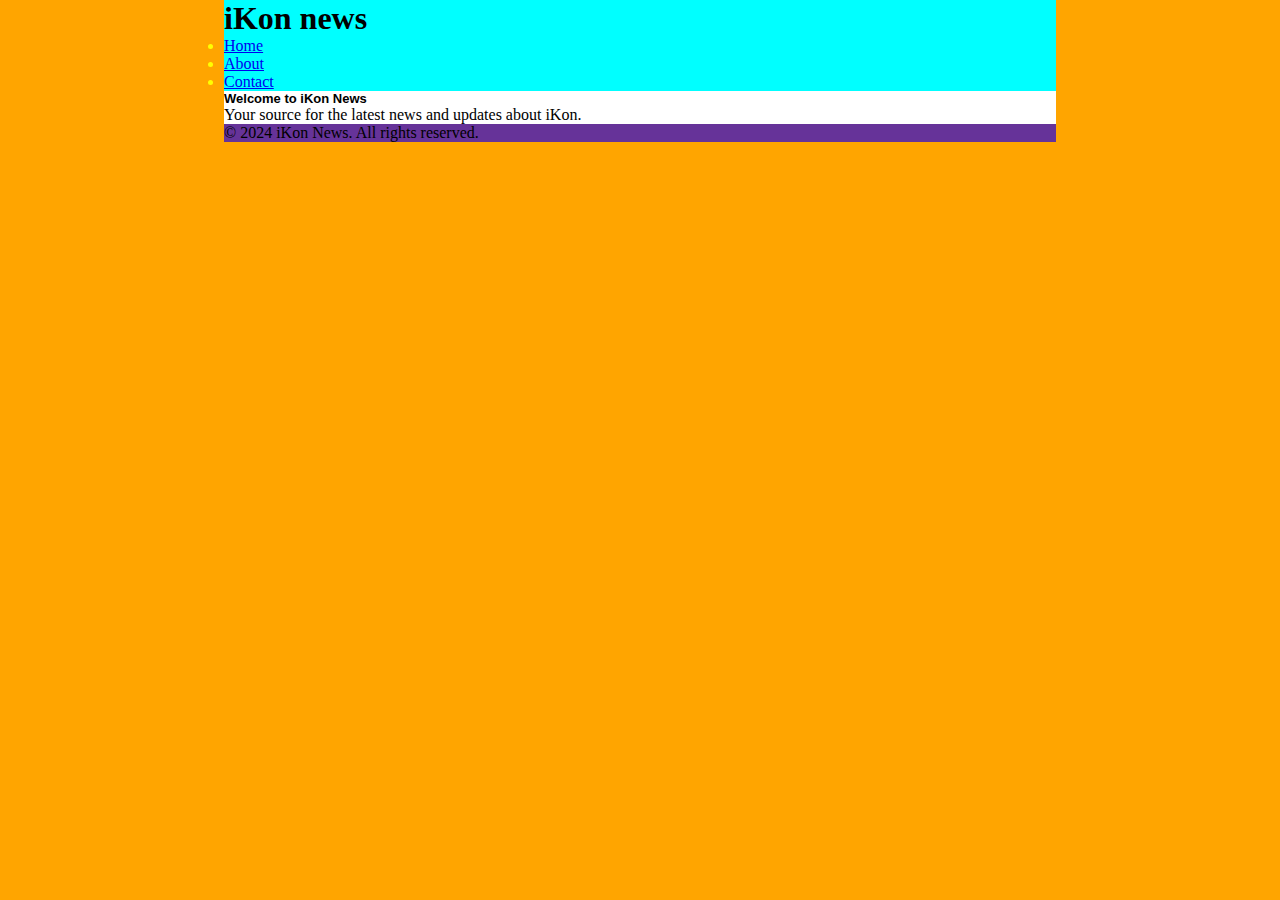
<file: Bilguun/ikon/ikon.html>
<!doctype html>
<html lang="en">
  <head>
    <meta charset="UTF-8" />
    <meta name="viewport" content="width=device-width, initial-scale=1.0" />
    <title>iKon news</title>
    <link rel="stylesheet" href="ikon.css" />
  </head>
  <body>
    <div class="container">
      <header>
        <h1>iKon news</h1>
        <nav>
          <ul>
            <li><a href="../Bilguun/index.html">Home</a></li>
            <li><a href="#">About</a></li>
            <li><a href="#">Contact</a></li>
          </ul>
        </nav>
      </header>

      <main>
        <article>
          <h2>Welcome to iKon News</h2>
          <p>Your source for the latest news and updates about iKon.</p>
        </article>
      </main>

      <footer>
        <p>&copy; 2024 iKon News. All rights reserved.</p>
      </footer>
    </div>
  </body>
</html>
</file>
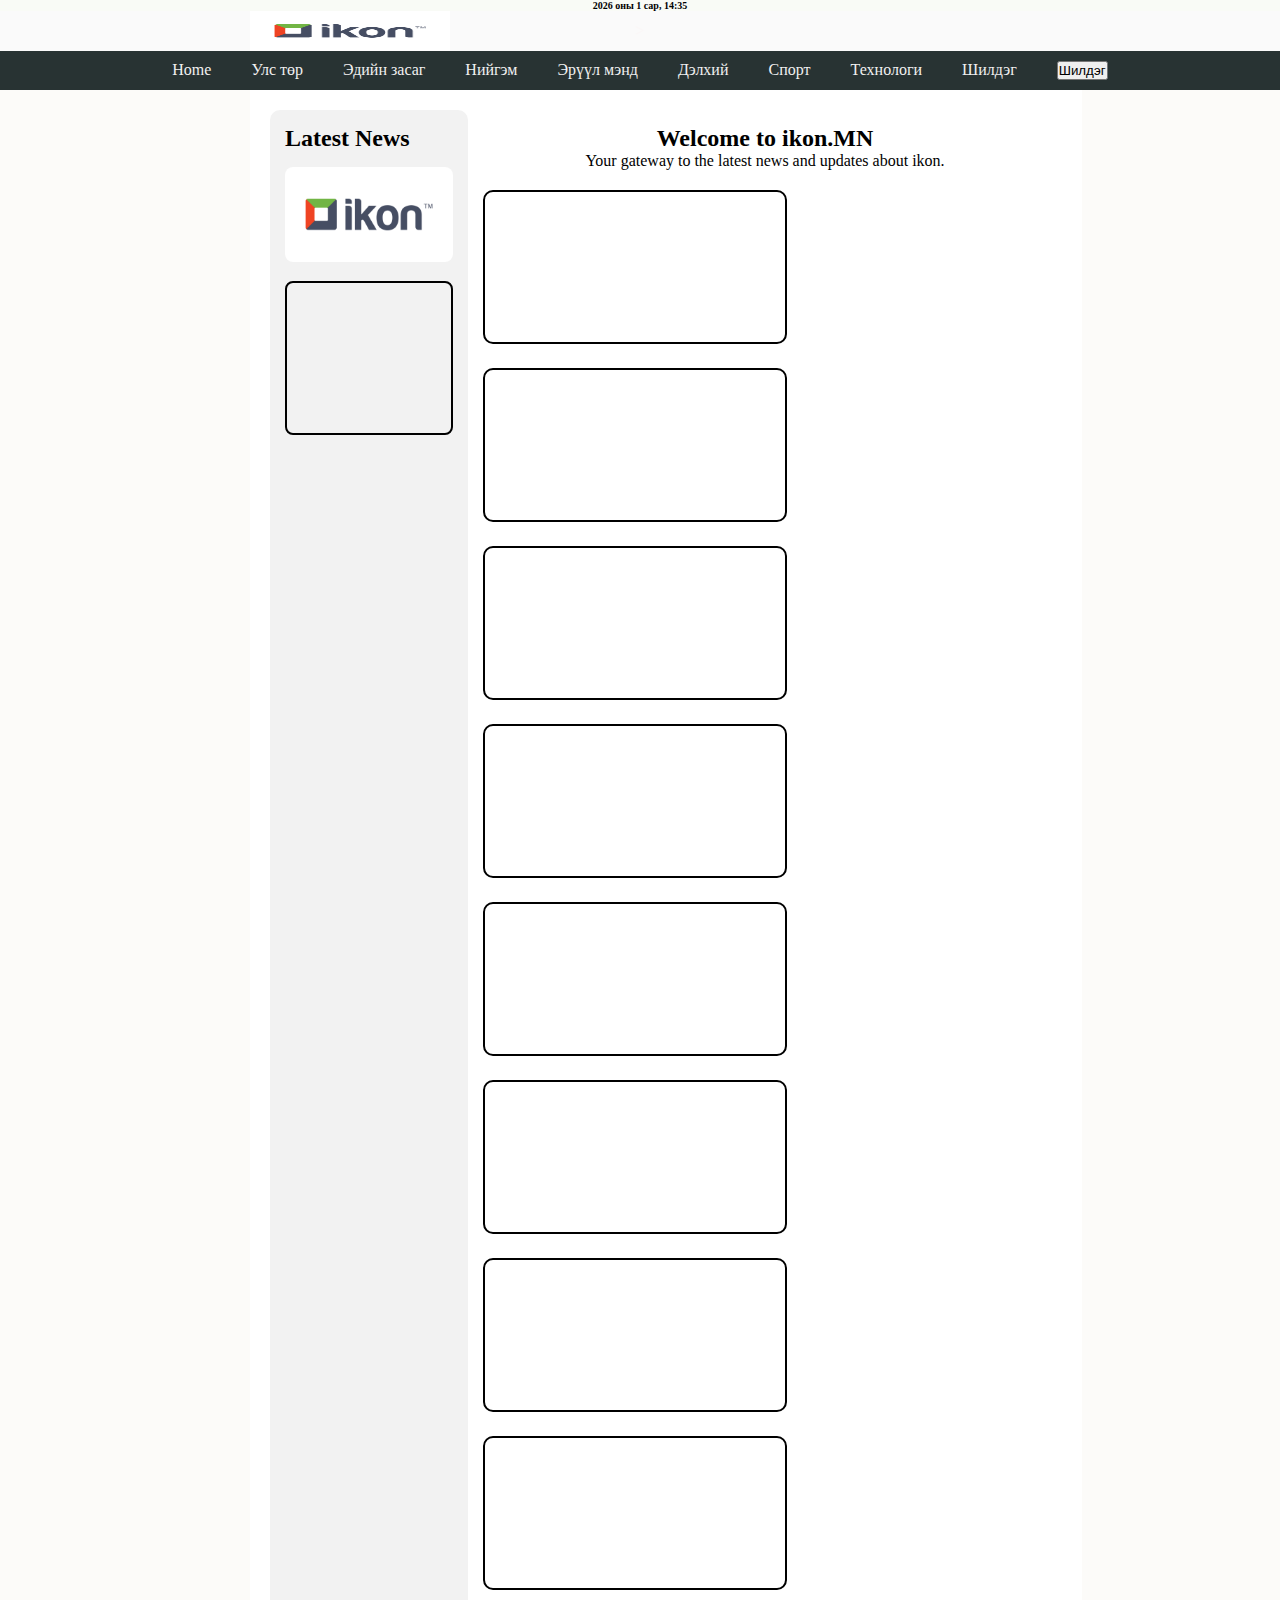
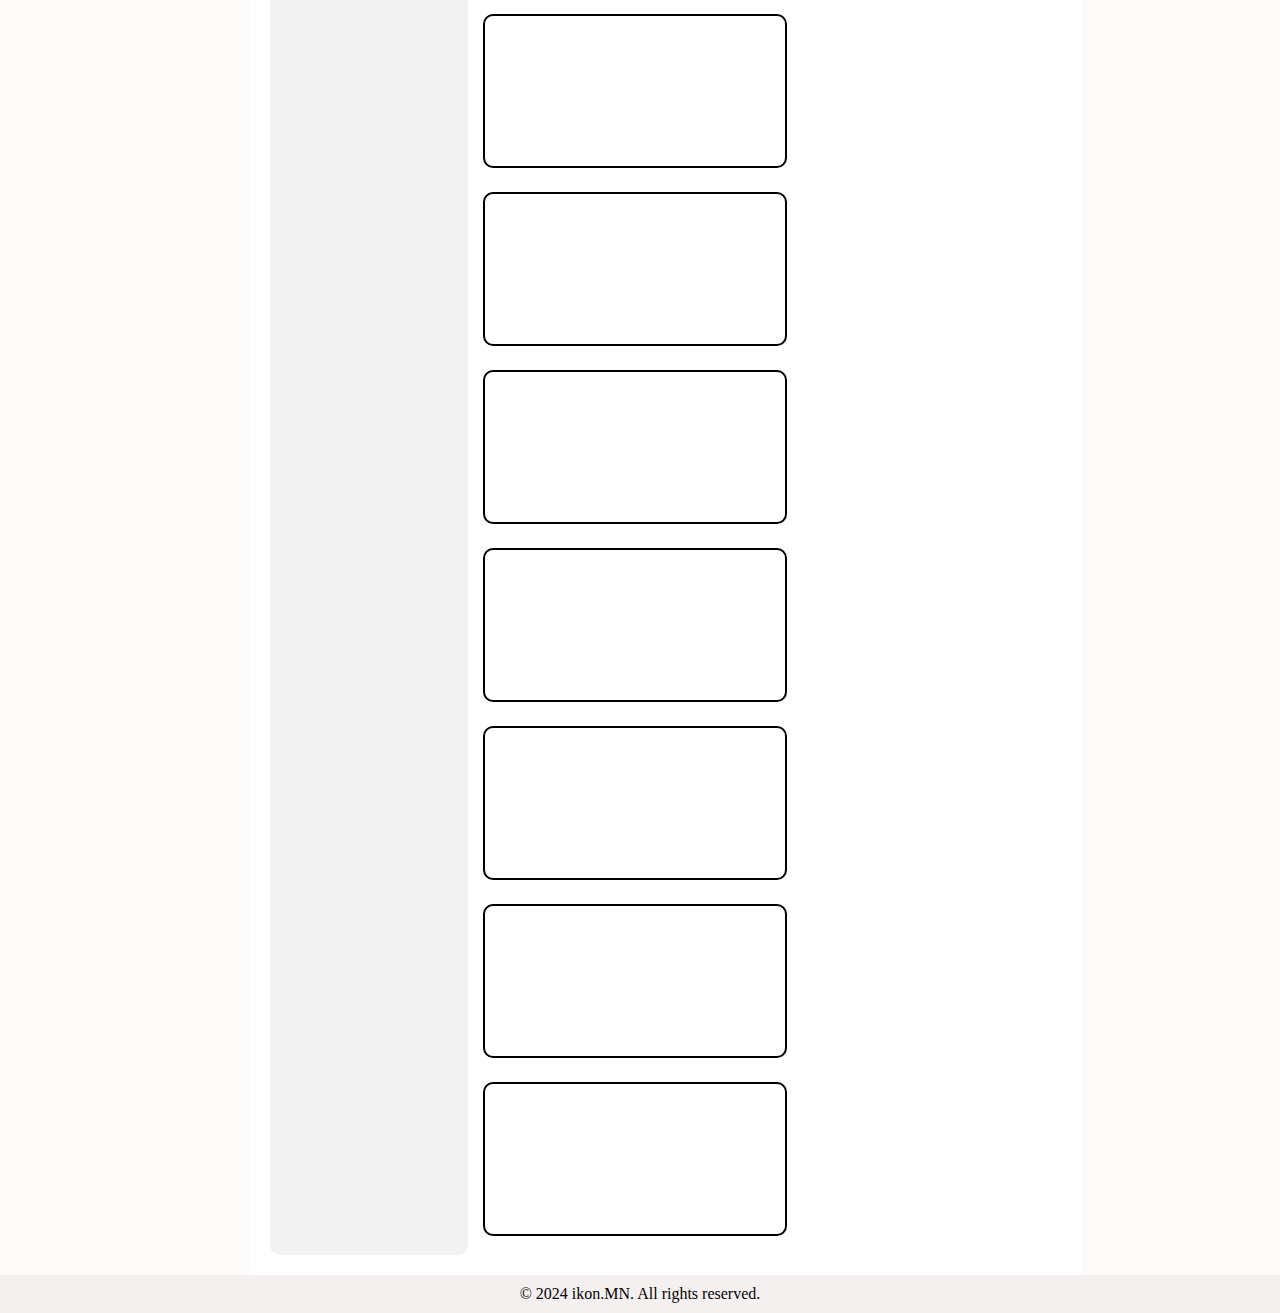
<file: Bulgantamir/ikon.mn/ikon.html>
<!DOCTYPE html>
<html lang="en">
<head>
    <meta charset="UTF-8">
    <meta name="viewport" content="width=device-width, initial-scale=1.0">
    <title>ikon.MN : Next Horizon</title>
    <link rel="stylesheet" href="ikon.css">
    <link rel="icon" type="image/x-icon" href="gallery/ikonlogo2.png">
    
</head>
<body>
    <div class="wrapper">
        <sticky><p >2026 оны 1 сар, 14:35</p> 
</sticky>
        <header>
            <img src="gallery/ikonlogo.png" alt="ikon.MN Logo " class="logo"> >
            </header>
        
            <nav>
                <ul>
                    <li><a href="ikon.html">Home</a></li>
                    <li><a href="#">Улс төр</a></li>
                    <li><a href="#">Эдийн засаг</a></li>
                    <li><a href="#">Нийгэм</a></li>
                    <li><a href="#">Эрүүл мэнд</a></li>
                    <li><a href="#">Дэлхий</a></li>
                    <li><a href="#">Спорт</a></li>
                    <li><a href="#">Технологи</a></li>
                    <li><a href="#">Шилдэг</a></li>
                    <li><a href="#"><button onclick="alert('Hello!')">Шилдэг</button></a></li>
                </ul>
            </nav> 
    
    <div class="main-content">
    <aside>
            <h2>Latest News</h2>
         
                <img src="gallery/ikonlogo.png" alt="ikon Ad" class="ad-image">
                <iframe  src="https://www.youtube.com/embed/c0W5LMYjfGU?si=bhy75qxGnrxk7wGu" title="YouTube video player" frameborder="0" allow="accelerometer; autoplay; clipboard-write; encrypted-media; gyroscope; picture-in-picture; web-share" referrerpolicy="strict-origin-when-cross-origin" allowfullscreen class="ad-image"></iframe>
          
            
           
        </aside>
          
        <main>
            <article>
                <h2>Welcome to ikon.MN</h2>
                <p>Your gateway to the latest news and updates about ikon.</p>
                 <iframe  src="https://www.youtube.com/embed/c0W5LMYjfGU?si=bhy75qxGnrxk7wGu" title="YouTube video player" frameborder="0" allow="accelerometer; autoplay; clipboard-write; encrypted-media; gyroscope; picture-in-picture; web-share" referrerpolicy="strict-origin-when-cross-origin" allowfullscreen></iframe>
           <iframe  src="https://www.youtube.com/embed/c0W5LMYjfGU?si=bhy75qxGnrxk7wGu" title="YouTube video player" frameborder="0" allow="accelerometer; autoplay; clipboard-write; encrypted-media; gyroscope; picture-in-picture; web-share" referrerpolicy="strict-origin-when-cross-origin" allowfullscreen></iframe>
           <iframe  src="https://www.youtube.com/embed/c0W5LMYjfGU?si=bhy75qxGnrxk7wGu" title="YouTube video player" frameborder="0" allow="accelerometer; autoplay; clipboard-write; encrypted-media; gyroscope; picture-in-picture; web-share" referrerpolicy="strict-origin-when-cross-origin" allowfullscreen></iframe>
           <iframe  src="https://www.youtube.com/embed/c0W5LMYjfGU?si=bhy75qxGnrxk7wGu" title="YouTube video player" frameborder="0" allow="accelerometer; autoplay; clipboard-write; encrypted-media; gyroscope; picture-in-picture; web-share" referrerpolicy="strict-origin-when-cross-origin" allowfullscreen></iframe>
           <iframe  src="https://www.youtube.com/embed/c0W5LMYjfGU?si=bhy75qxGnrxk7wGu" title="YouTube video player" frameborder="0" allow="accelerometer; autoplay; clipboard-write; encrypted-media; gyroscope; picture-in-picture; web-share" referrerpolicy="strict-origin-when-cross-origin" allowfullscreen></iframe>
           <iframe  src="https://www.youtube.com/embed/c0W5LMYjfGU?si=bhy75qxGnrxk7wGu" title="YouTube video player" frameborder="0" allow="accelerometer; autoplay; clipboard-write; encrypted-media; gyroscope; picture-in-picture; web-share" referrerpolicy="strict-origin-when-cross-origin" allowfullscreen></iframe>
           <iframe  src="https://www.youtube.com/embed/c0W5LMYjfGU?si=bhy75qxGnrxk7wGu" title="YouTube video player" frameborder="0" allow="accelerometer; autoplay; clipboard-write; encrypted-media; gyroscope; picture-in-picture; web-share" referrerpolicy="strict-origin-when-cross-origin" allowfullscreen></iframe>
           <iframe  src="https://www.youtube.com/embed/c0W5LMYjfGU?si=bhy75qxGnrxk7wGu" title="YouTube video player" frameborder="0" allow="accelerometer; autoplay; clipboard-write; encrypted-media; gyroscope; picture-in-picture; web-share" referrerpolicy="strict-origin-when-cross-origin" allowfullscreen></iframe>
           <iframe  src="https://www.youtube.com/embed/c0W5LMYjfGU?si=bhy75qxGnrxk7wGu" title="YouTube video player" frameborder="0" allow="accelerometer; autoplay; clipboard-write; encrypted-media; gyroscope; picture-in-picture; web-share" referrerpolicy="strict-origin-when-cross-origin" allowfullscreen></iframe>
           <iframe  src="https://www.youtube.com/embed/c0W5LMYjfGU?si=bhy75qxGnrxk7wGu" title="YouTube video player" frameborder="0" allow="accelerometer; autoplay; clipboard-write; encrypted-media; gyroscope; picture-in-picture; web-share" referrerpolicy="strict-origin-when-cross-origin" allowfullscreen></iframe>
           <iframe  src="https://www.youtube.com/embed/c0W5LMYjfGU?si=bhy75qxGnrxk7wGu" title="YouTube video player" frameborder="0" allow="accelerometer; autoplay; clipboard-write; encrypted-media; gyroscope; picture-in-picture; web-share" referrerpolicy="strict-origin-when-cross-origin" allowfullscreen></iframe>
           <iframe  src="https://www.youtube.com/embed/c0W5LMYjfGU?si=bhy75qxGnrxk7wGu" title="YouTube video player" frameborder="0" allow="accelerometer; autoplay; clipboard-write; encrypted-media; gyroscope; picture-in-picture; web-share" referrerpolicy="strict-origin-when-cross-origin" allowfullscreen></iframe>
           <iframe  src="https://www.youtube.com/embed/c0W5LMYjfGU?si=bhy75qxGnrxk7wGu" title="YouTube video player" frameborder="0" allow="accelerometer; autoplay; clipboard-write; encrypted-media; gyroscope; picture-in-picture; web-share" referrerpolicy="strict-origin-when-cross-origin" allowfullscreen></iframe>
          <iframe  src="https://www.youtube.com/embed/c0W5LMYjfGU?si=bhy75qxGnrxk7wGu" title="YouTube video player" frameborder="0" allow="accelerometer; autoplay; clipboard-write; encrypted-media; gyroscope; picture-in-picture; web-share" referrerpolicy="strict-origin-when-cross-origin" allowfullscreen></iframe>
          <iframe  src="https://www.youtube.com/embed/c0W5LMYjfGU?si=bhy75qxGnrxk7wGu" title="YouTube video player" frameborder="0" allow="accelerometer; autoplay; clipboard-write; encrypted-media; gyroscope; picture-in-picture; web-share" referrerpolicy="strict-origin-when-cross-origin" allowfullscreen></iframe>
          
                 </article>
        </main>
    </div>
        <footer>
            <p>&copy; 2024 ikon.MN. All rights reserved.</p>
        </footer>
</body>
</html>
</file>
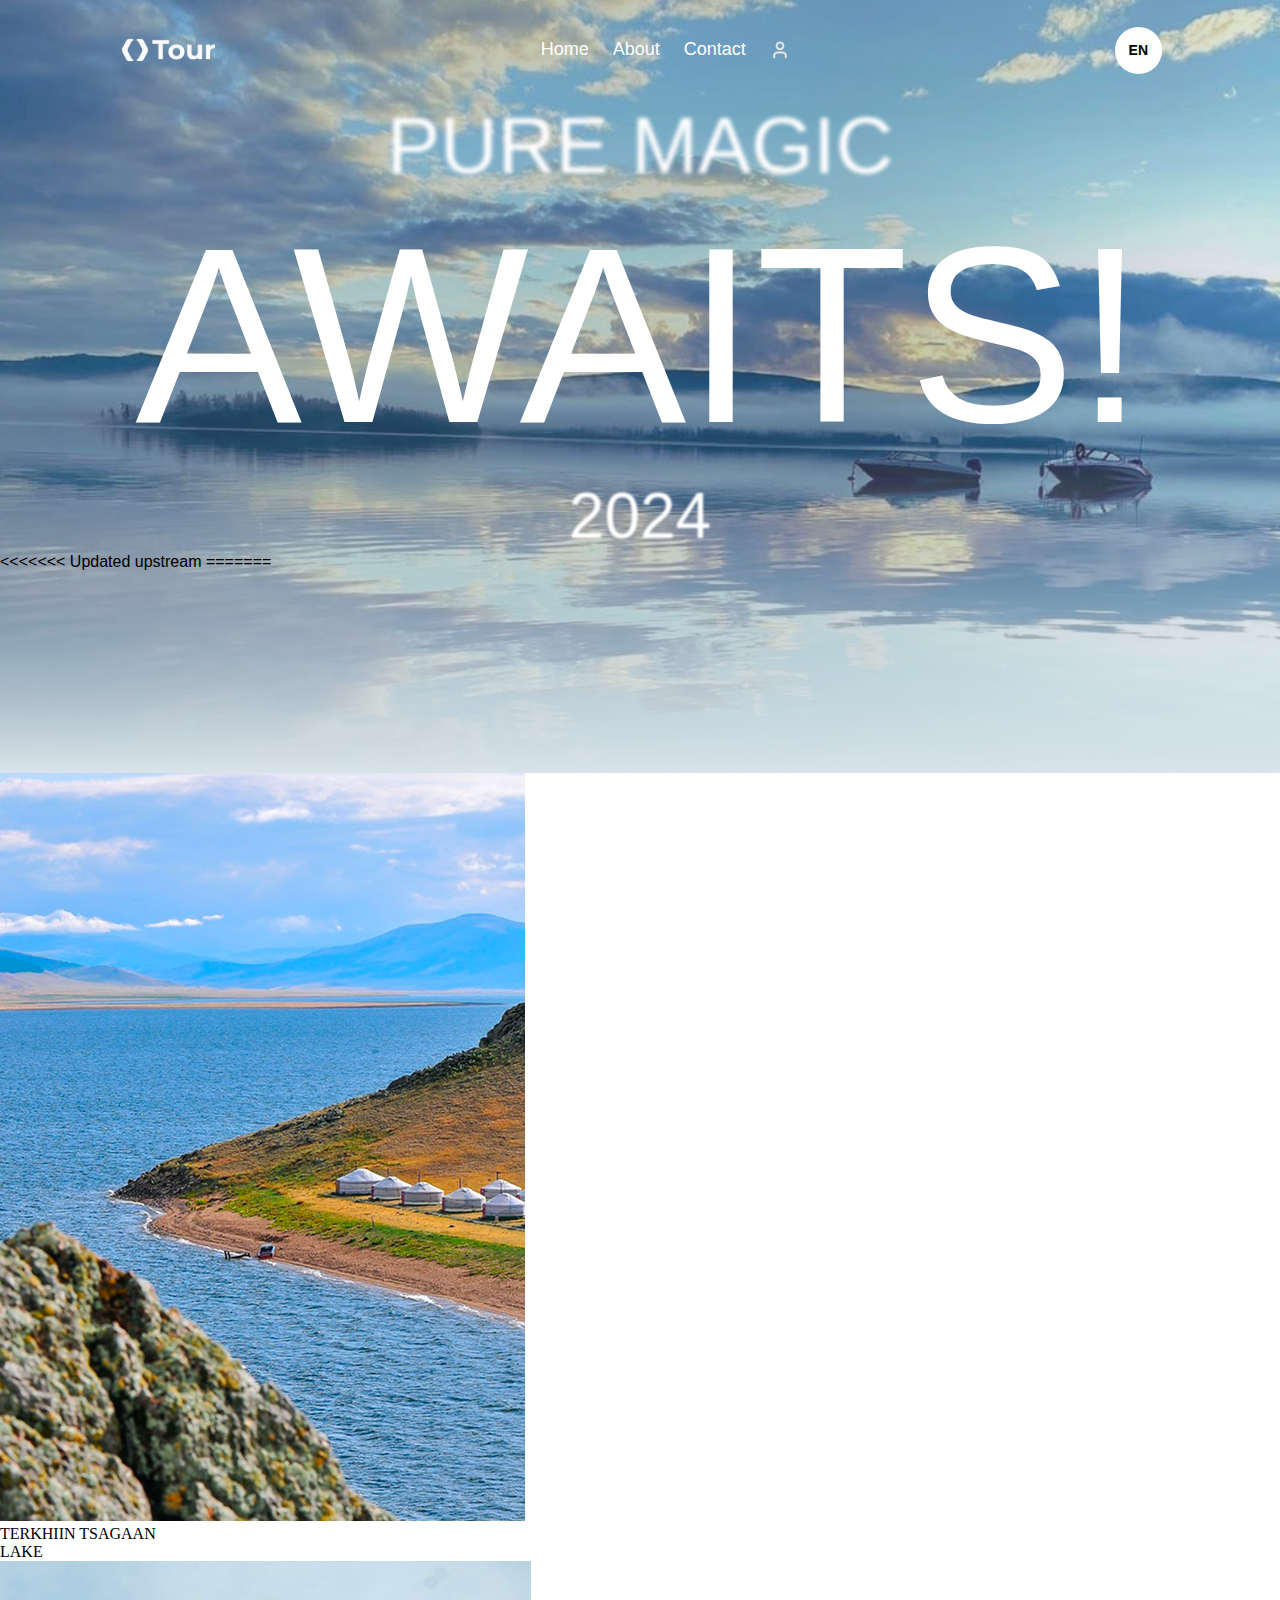
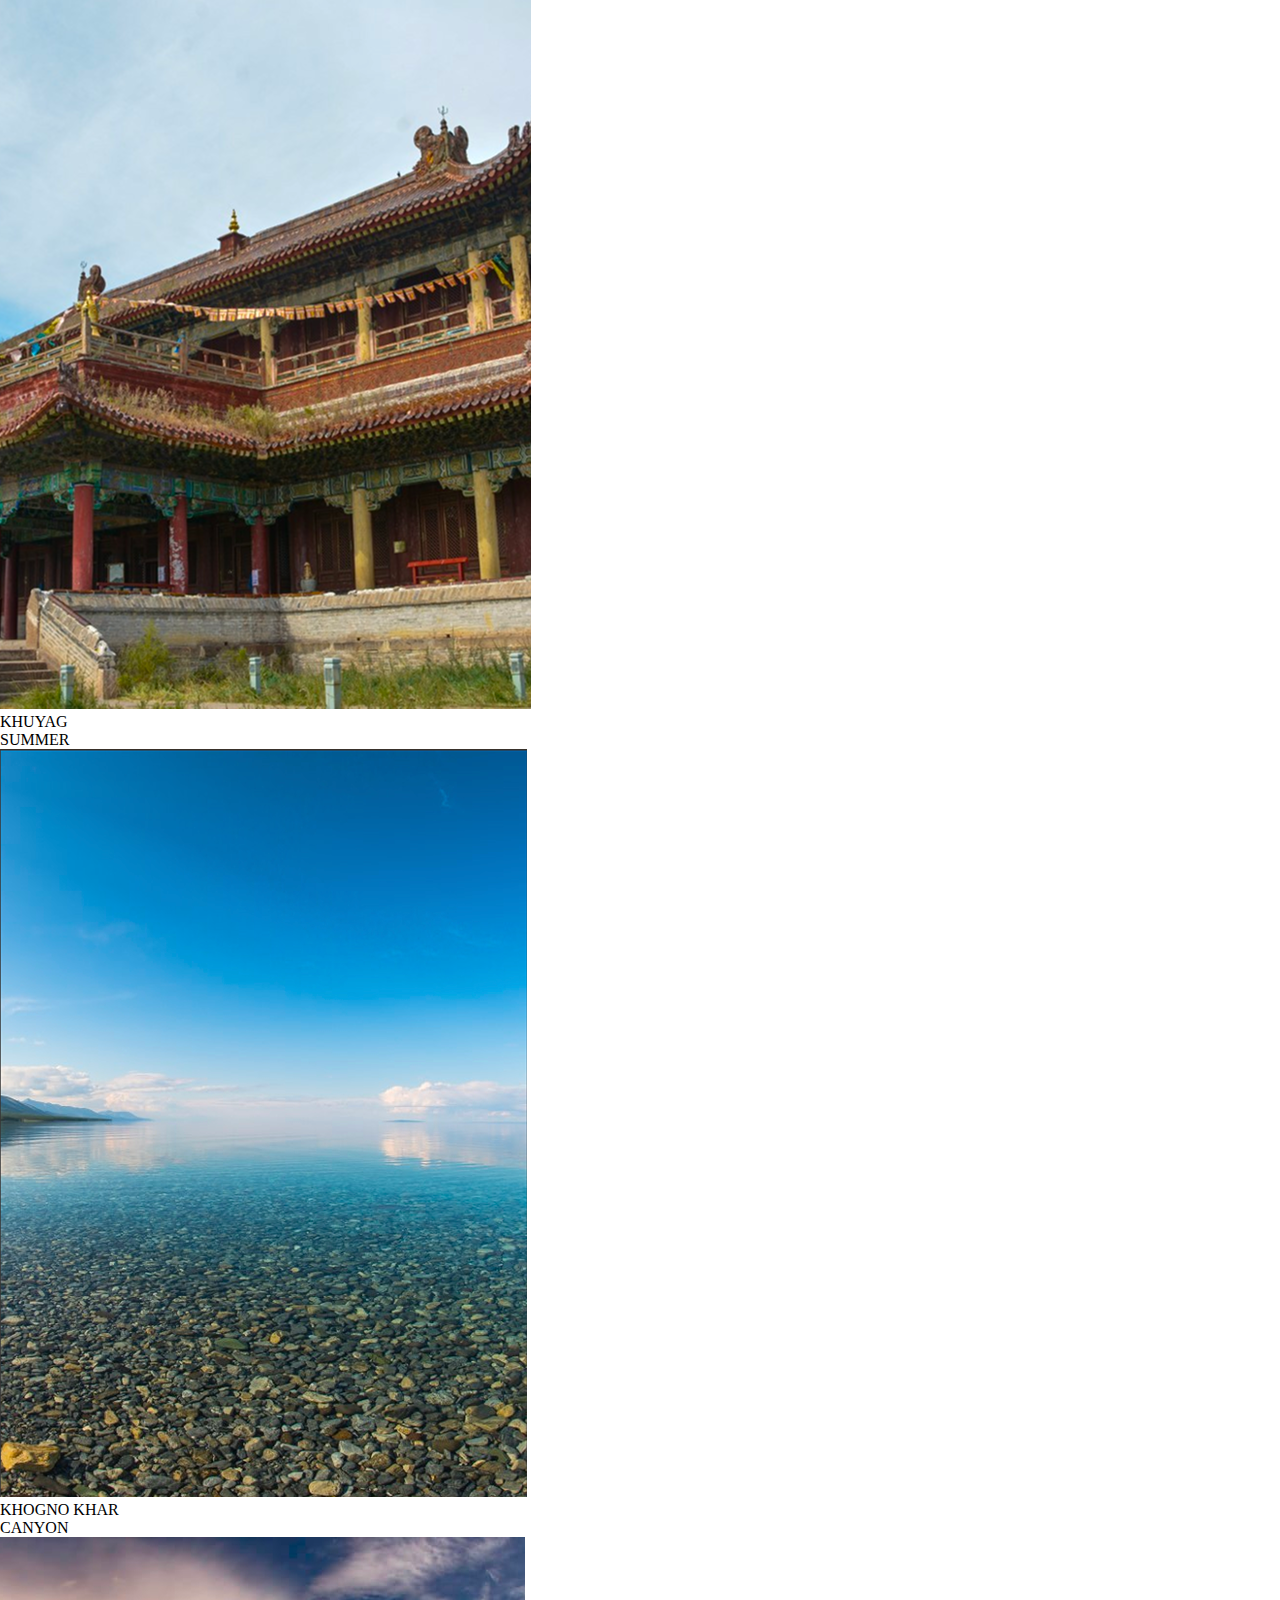
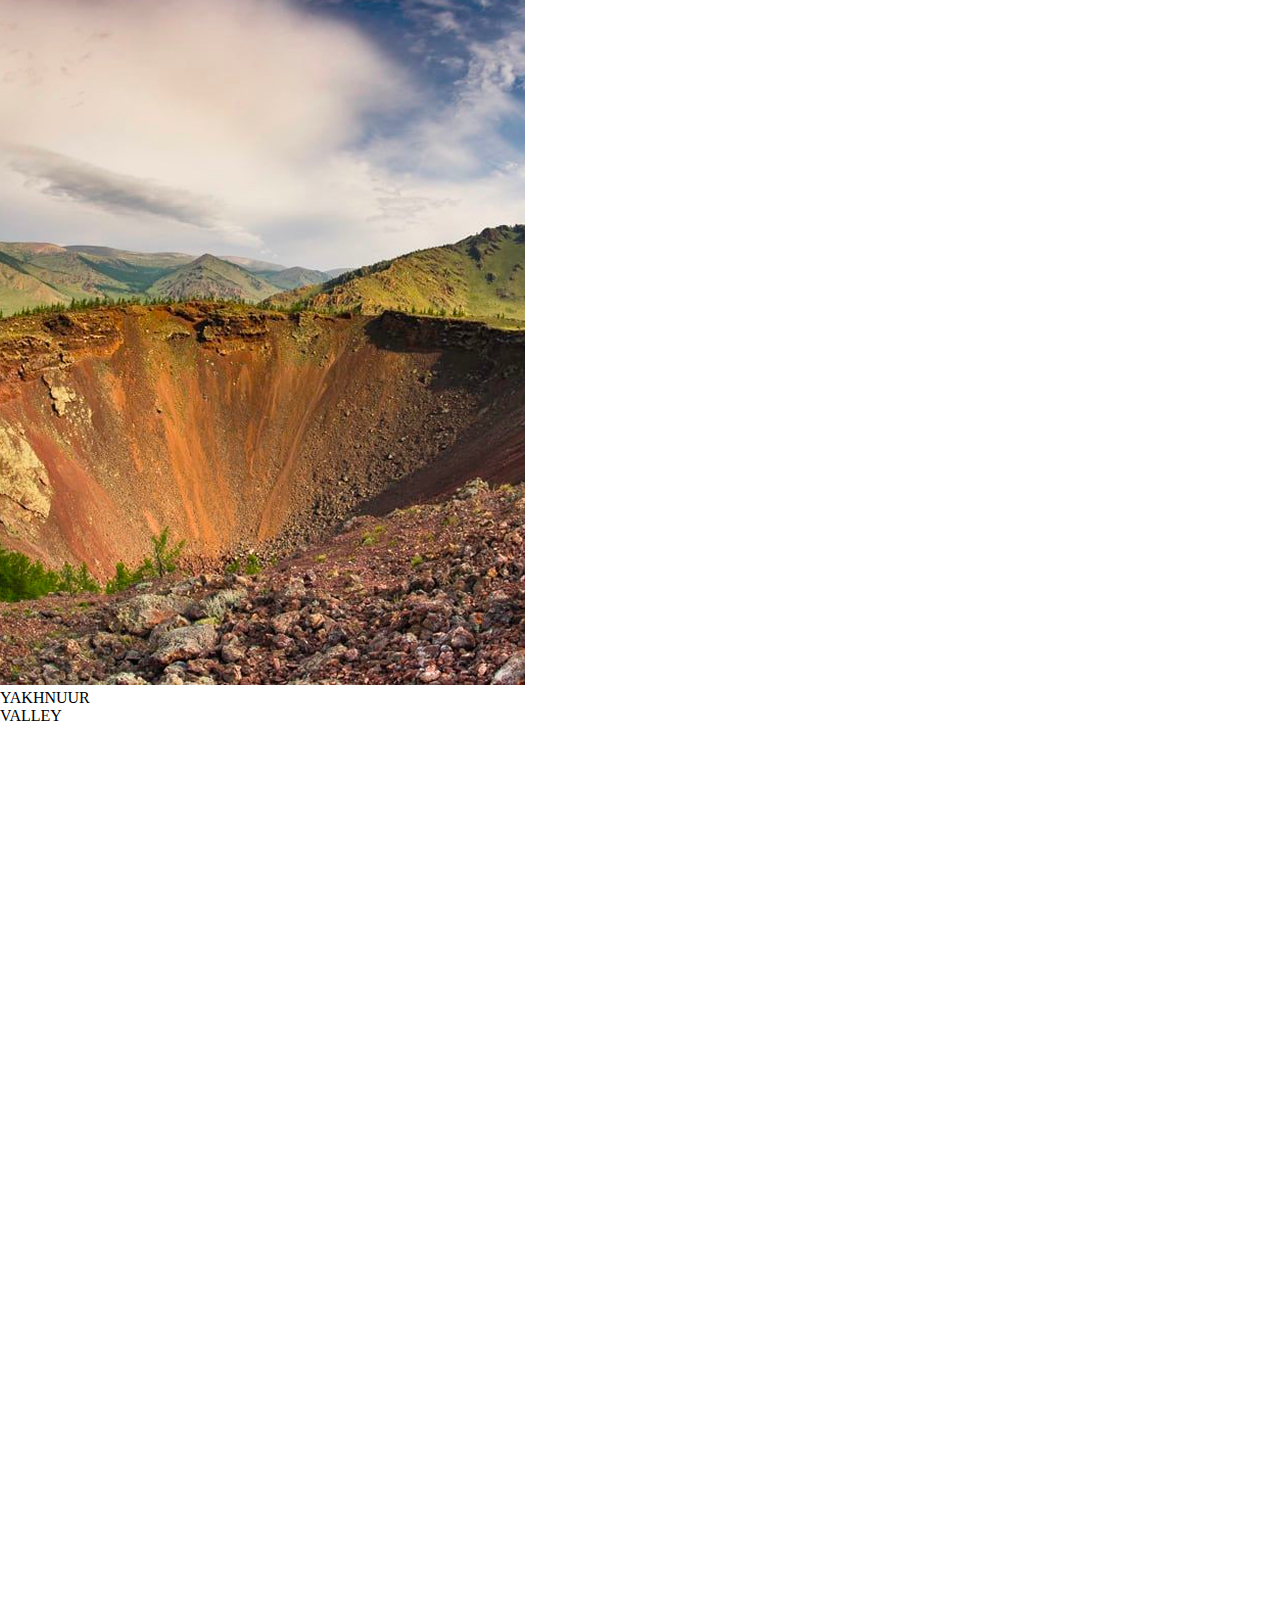
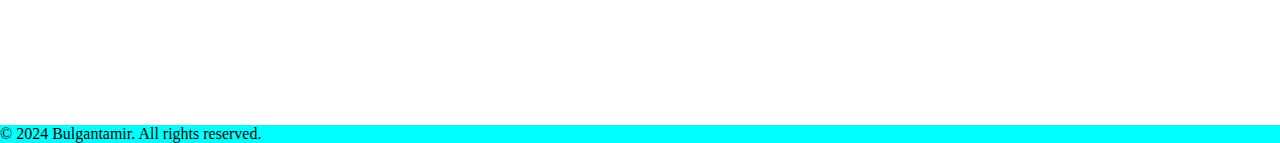
<file: Bulgantamir/tour/tour.html>
<!DOCTYPE html>
<html lang="en">
<head>
    <meta charset="UTF-8">
    <meta name="viewport" content="width=device-width, initial-scale=1.0">
    <title>tour</title>
    <link rel="stylesheet" href="tour.css">
</head>
<body>
    <div class="container">
        <header>
            <img src="gallery/logo 1.svg" alt="logo"/>
            <div class="headerhome">
            <div class="home">
                <span>Home</span>
                <span>About</span>
                <span>Contact</span>
                <img src="gallery/user.png" alt="user" />
            </div>
            </div>
            <div class="language">
                <span>EN</span>
            </div>
        </header>
        <div class="main-content">
            <p>PURE MAGIC</p>
            <p>AWAITS!</p>
            <p>2024</p>
        </div>
<<<<<<< Updated upstream
            
=======
    </div>
    <div class="section">
        <div class="carts">
        <div class="cart1">
        <img src="gallery/1.png" alt="tour1"/>
        <div class="TERKHIIN">
        <p><span>TERKHIIN TSAGAAN</span></p>
        <p><span>LAKE</span></p>
        </div>
        </div>
        <div class="cart2">
        <img src="gallery/2.png" alt="tour2"/>
        <p><span>KHUYAG</span></p>
        <p><span>SUMMER</span></p>
        </div>
        <div class="cart3">
        <img src="gallery/3.png" alt="tour3"/>
        <p><span>KHOGNO KHAR</span></p>
        <p><span>CANYON</span></p>
        </div>
        <div class="cart4">
        <img src="gallery/4.png" alt="tour4"/>
        <p><span>YAKHNUUR</span></p>
        <p><span>VALLEY</span></p>
        </div>
        </div>
    </div>
    <footer>
        <p>© 2024 Bulgantamir. All rights reserved.</p>
    </footer>
</body>
</html>
</file>
<file: Bilguun/ikon/ikon.css>
* {
  margin: 0;
  padding: 0;
  box-sizing: border-box;
}

body {
  background-color: orange;
  display: flex;
  justify-content: center;
  align-items: center;
}

header {
  background-color: aqua;
}
.container {
  width: 65%;
  background-color: white;
}

h2 {
  font-family: sans-serif;
  font-size: small;
}

.guys {
  color: greenyellow;
  padding-top: 10px;
  border: 1px solid black;
  margin-bottom: 10px;
}

footer {
  background-color: rebeccapurple;
}
nav .table-of-contents {
  color: blue;
}

ul {
  color: yellow;
}
</file>
<file: Bulgantamir/ikon.mn/ikon.css>
*{
    margin: 0;
    padding: 0;
    box-sizing: border-box;
}
body{
    background-color: #fcfbf9;
    display: flex;
    justify-content: center;
    align-items: center;
}
.main-content{
    width: 65%;
    background-color: white;
    padding: 20px;
    position: relative;
    left: 250px;
    display: flex;
    
}   
.wrapper{
    width: 100%;
}
header{
    background-color: #fafafa;
    color: rgb(250, 247, 247);
    text-align: center;
    padding: 11px 0;
    position: relative;
    
}
.logo{
    width: 200px;
    height: 40px;
    position: absolute;
    top: 0px;
    left: 250px; 
}
nav ul {
    list-style-type: none;   
    display: flex;          
    justify-content: center; 
    gap: 20px;               
    padding: 10px 0;
    margin: 0;
    background-color: rgb(40, 51, 51);
}

nav li a {
    text-decoration: none;   
    color: rgb(241, 240, 240);
    font-size: 16px;
    padding: 5px 10px;
}

nav li a:hover {
    background-color: #fbfcfc;
    border-radius: 5px;
}


aside{
   width: 25%;
    background-color: #f2f2f2;
    padding: 15px;
     border-radius: 10px;
}
main{
    width: 75%;
    padding: 15px;
}
main article h2 ,  p {
    text-align: center;
}

footer{
    background-color: #f5f0f0;
    color: rgb(3, 3, 3);
    text-align: center;
    padding: 10px 0;
    margin-top: 0px;
}
sticky {
  position: sticky;
    top: 0;
      z-index: 1000;
}
sticky p {
  margin: 0;
  font-size:10px;
   font-weight:bold;
   background-color: rgb(249, 251, 246);
  text-align: center;
}
iframe {
    margin-top: 20px;
    border: 2px solid #000;
    border-radius: 10px;
}
.ad-image {
    width: 100%;
    margin-top: 15px;
    border-radius: 8px;
}
</file>
<file: Bulgantamir/tour/tour.css>
*{
    margin: 0;
    padding: 0;
    box-sizing: border-box;
}
body{
    width: 100vw;
}
.container{
    width: 100%;
    margin: auto;
    font-family: Arial, sans-serif;
    background-image: url("gallery/HeroImage.png");
    background-size: cover;
    height: 773px;
}
header{
    height: 100px;
    display: flex;
    justify-content: space-between;
    align-items: center;
    padding: 0 118px;
    width: 100%;
}
header img{
    height: 34px;
}
.home{
    display: flex;
    gap: 24px;
    color: white;
    
}
.homeheader{
    gap: 24px;
    color: white;
}
.home span{
    font-size: 18px;
    cursor: pointer;
    font-weight: 6000;
    line-height: 19px;
}
.home img {
    height: 20px;
    width: 20px;
}
.language{
    background-color: white;
    border-radius: 100%;
    padding: 14px;
}
.language span{
    font-size: 14px;
    font-weight: 600;
    line-height: 19px;
}
.main-content {
    text-align: center;
    color: white;
    top: 170px;
}
.main-content p:first-child{
    filter: blur(2px);
    font-size: 80px;
}
.main-content p{
    font-size: 250px;
}
.main-content p:last-child{
    font-size: 64px;
    filter: blur(1px);
}
footer{
    background-color: aqua;
    margin-top: 1000px;
}
</file>
